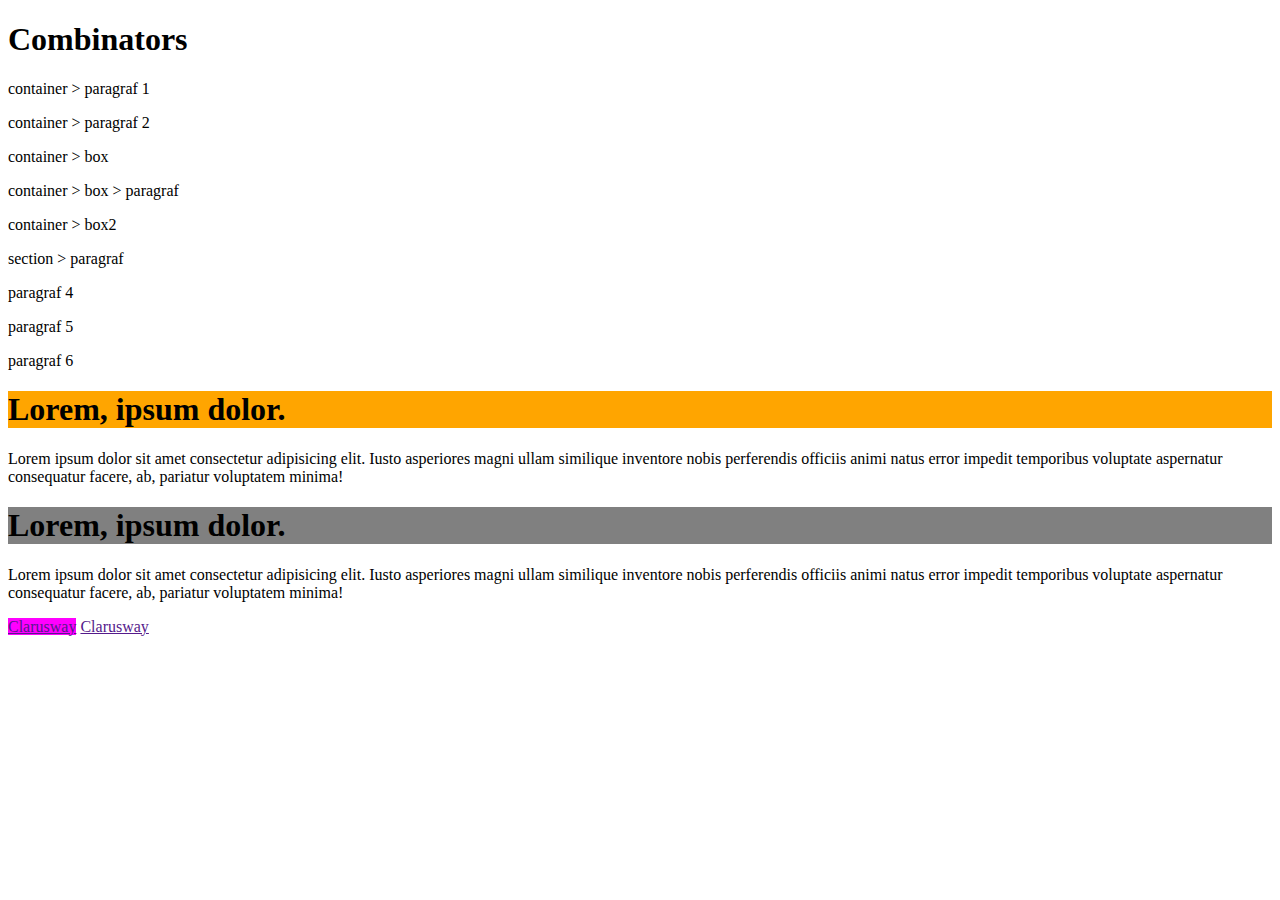
<file: index.html>
<!DOCTYPE html>
<html lang="en">
<head>
    <meta charset="UTF-8">
    <meta name="viewport" content="width=device-width, initial-scale=1.0">
    <link rel="stylesheet" href="combinators.css">
    <title>Combinators</title>
</head>
<body>
    <h1>Combinators</h1>

    <div class="container">
        <p class="p1">container > paragraf 1</p>
        <p class="p2">container > paragraf 2</p>
        <div class="box">
            container > box
            <p>
                container > box > paragraf 
            </p>
        </div>
        <div class="box">container > box2</div>

        <section>
            <p>section > paragraf</p>
        </section>
    </div>
    <p>paragraf 4</p>
    <p>paragraf 5</p>
    <p>paragraf 6</p>

    <h1 title="baslik1">Lorem, ipsum dolor.</h1>

    <p title="par1" >
        Lorem ipsum dolor sit amet consectetur adipisicing elit. Iusto asperiores magni ullam similique inventore nobis perferendis officiis animi natus error impedit temporibus voluptate aspernatur consequatur facere, ab, pariatur voluptatem minima!
    </p>
    <h1 title="baslik2">Lorem, ipsum dolor.</h1>

    <p title="par2" >
        Lorem ipsum dolor sit amet consectetur adipisicing elit. Iusto asperiores magni ullam similique inventore nobis perferendis officiis animi natus error impedit temporibus voluptate aspernatur consequatur facere, ab, pariatur voluptatem minima!
    </p>
    <a href="" target="_blank">Clarusway</a>
    <a href="">Clarusway</a>
    
</body>
</html>
</file>
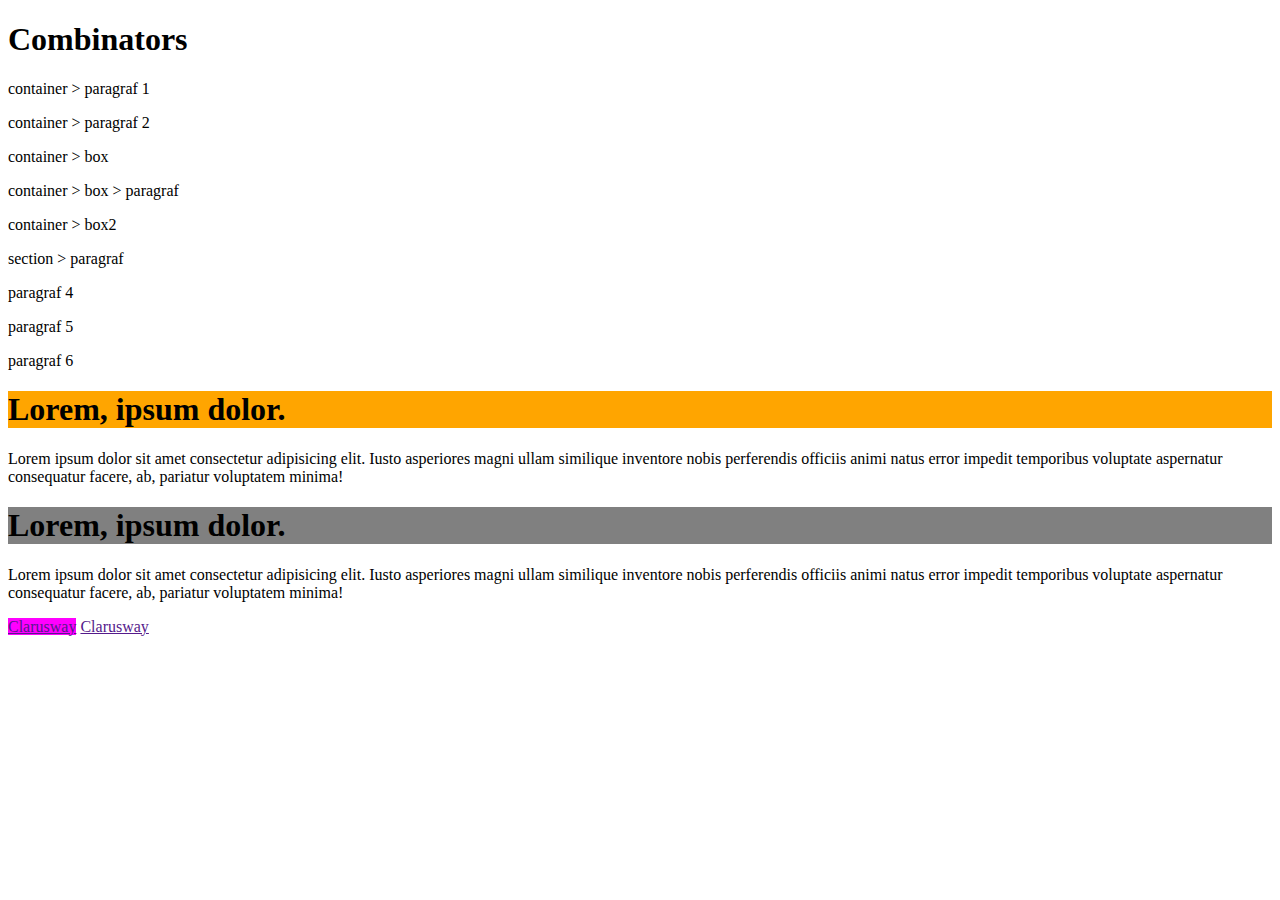
<file: combinators.html>
<!DOCTYPE html>
<html lang="en">
<head>
    <meta charset="UTF-8">
    <meta name="viewport" content="width=device-width, initial-scale=1.0">
    <link rel="stylesheet" href="combinators.css">
    <title>Combinators</title>
</head>
<body>
    <h1>Combinators</h1>

    <div class="container">
        <p class="p1">container > paragraf 1</p>
        <p class="p2">container > paragraf 2</p>
        <div class="box">
            container > box
            <p>
                container > box > paragraf 
            </p>
        </div>
        <div class="box">container > box2</div>

        <section>
            <p>section > paragraf</p>
        </section>
    </div>
    <p>paragraf 4</p>
    <p>paragraf 5</p>
    <p>paragraf 6</p>

    <h1 title="baslik1">Lorem, ipsum dolor.</h1>

    <p title="par1" >
        Lorem ipsum dolor sit amet consectetur adipisicing elit. Iusto asperiores magni ullam similique inventore nobis perferendis officiis animi natus error impedit temporibus voluptate aspernatur consequatur facere, ab, pariatur voluptatem minima!
    </p>
    <h1 title="baslik2">Lorem, ipsum dolor.</h1>

    <p title="par2" >
        Lorem ipsum dolor sit amet consectetur adipisicing elit. Iusto asperiores magni ullam similique inventore nobis perferendis officiis animi natus error impedit temporibus voluptate aspernatur consequatur facere, ab, pariatur voluptatem minima!
    </p>
    <a href="" target="_blank">Clarusway</a>
    <a href="">Clarusway</a>
    
</body>
</html>
</file>
<file: combinators.css>
div p{
    /* background-color: olive; */
}

.container div p{/*! .containeriçindeki div içindeki p */
    /* background-color: red; */
}

p + div {/*! p'den sonra gelen div */
 /* background-color: orangered; */
}

div + p { /*! div'den sonra gelen ilk p */

    /* background-color: green; */
}

div > p {/*! parenti div olan p */
    /* background-color: red; */
}

body > p {
    /* background-color: blue; */
}

div ~ p { /*! div'den sonra bütün p'ler */

    /* background-color: green; */
}

h1[title="baslik1"]{
    background-color: orange;
}

h1[title="baslik2"]{
    background-color: gray;
}

a[target="_blank"]{
    background-color: fuchsia;
}
</file>
